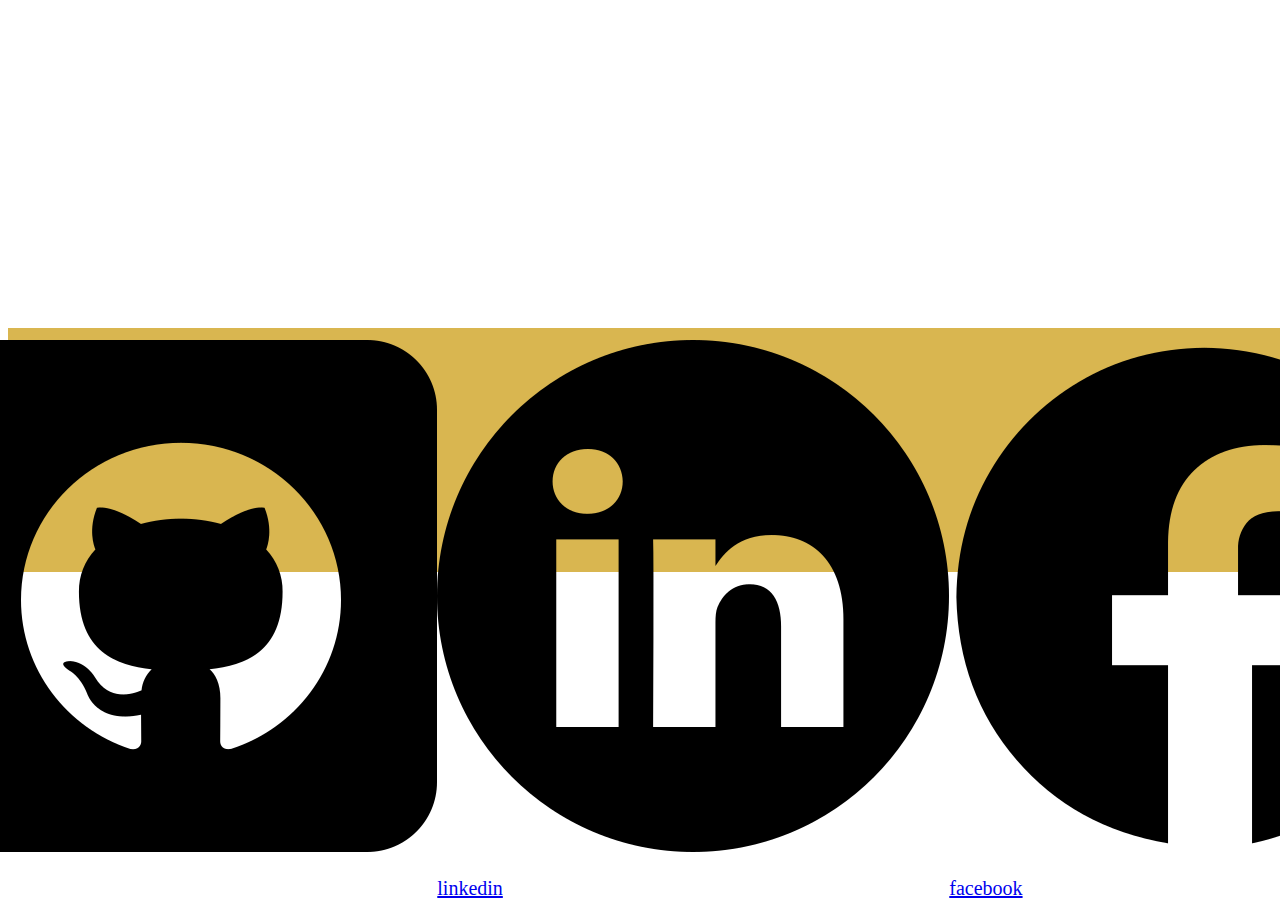
<file: hello1-main/vinizim/contato.html>
<!DOCTYPE html>
<html lang="pt-br">
<head>
    <meta charset="UTF-8">
    <meta name="viewport" content="width=device-width, initial-scale=1.0">
    <link rel="stylesheet" href="./contato.css">
    <title>gg family</title>
</head>
<body>

   

    <div class="Rodape">

        <p>Feito por Vinicius Bispo Neve</p>
        <a  href="https://github.com/vinizim77" target="_blank" rel="noopener noreferrer">
            <img src="./github.png"></img>
            <p>Github</p>
                    </a>

                    <a a href="https://www.linkedin.com/in/vinicius-tudo-do-free-a2625b2ba" target="_blank" rel="noopener noreferrer">
                        <img src="./linkedin.png"></img>
                        <p>linkedin</p>
                                </a>
                                <a a href="https://www.facebook.com/vinicius.bispo.752487?mibextid=ZbWKwL" target="_blank" rel="noopener noreferrer">
                                    <img src="./facebook.png"></img>
                                    <p>facebook</p>
                                            </a>
         
    </div>
</footer>




</body>

        
   

</html>
</file>
<file: hello1-main/vinizim/contato.css>
.Rodape{
    position: absolute;
    background-color: #d9b650; 
    display: flex;
    justify-content: center;
    width: 100%;
    height: 220px;
    padding: 12px;
    font-size: 20px;
    color: white;
    margin-top: 320px;

}


.Github{
    margin-top: 42px;

}
footer img{
    width: 10px;
    height: 10px;
    margin-top: 100px;
    
    
}
footer a{
    margin: 1px;
    text-align: center;
}

footer p{
    margin-top: 10px;
}
</file>
